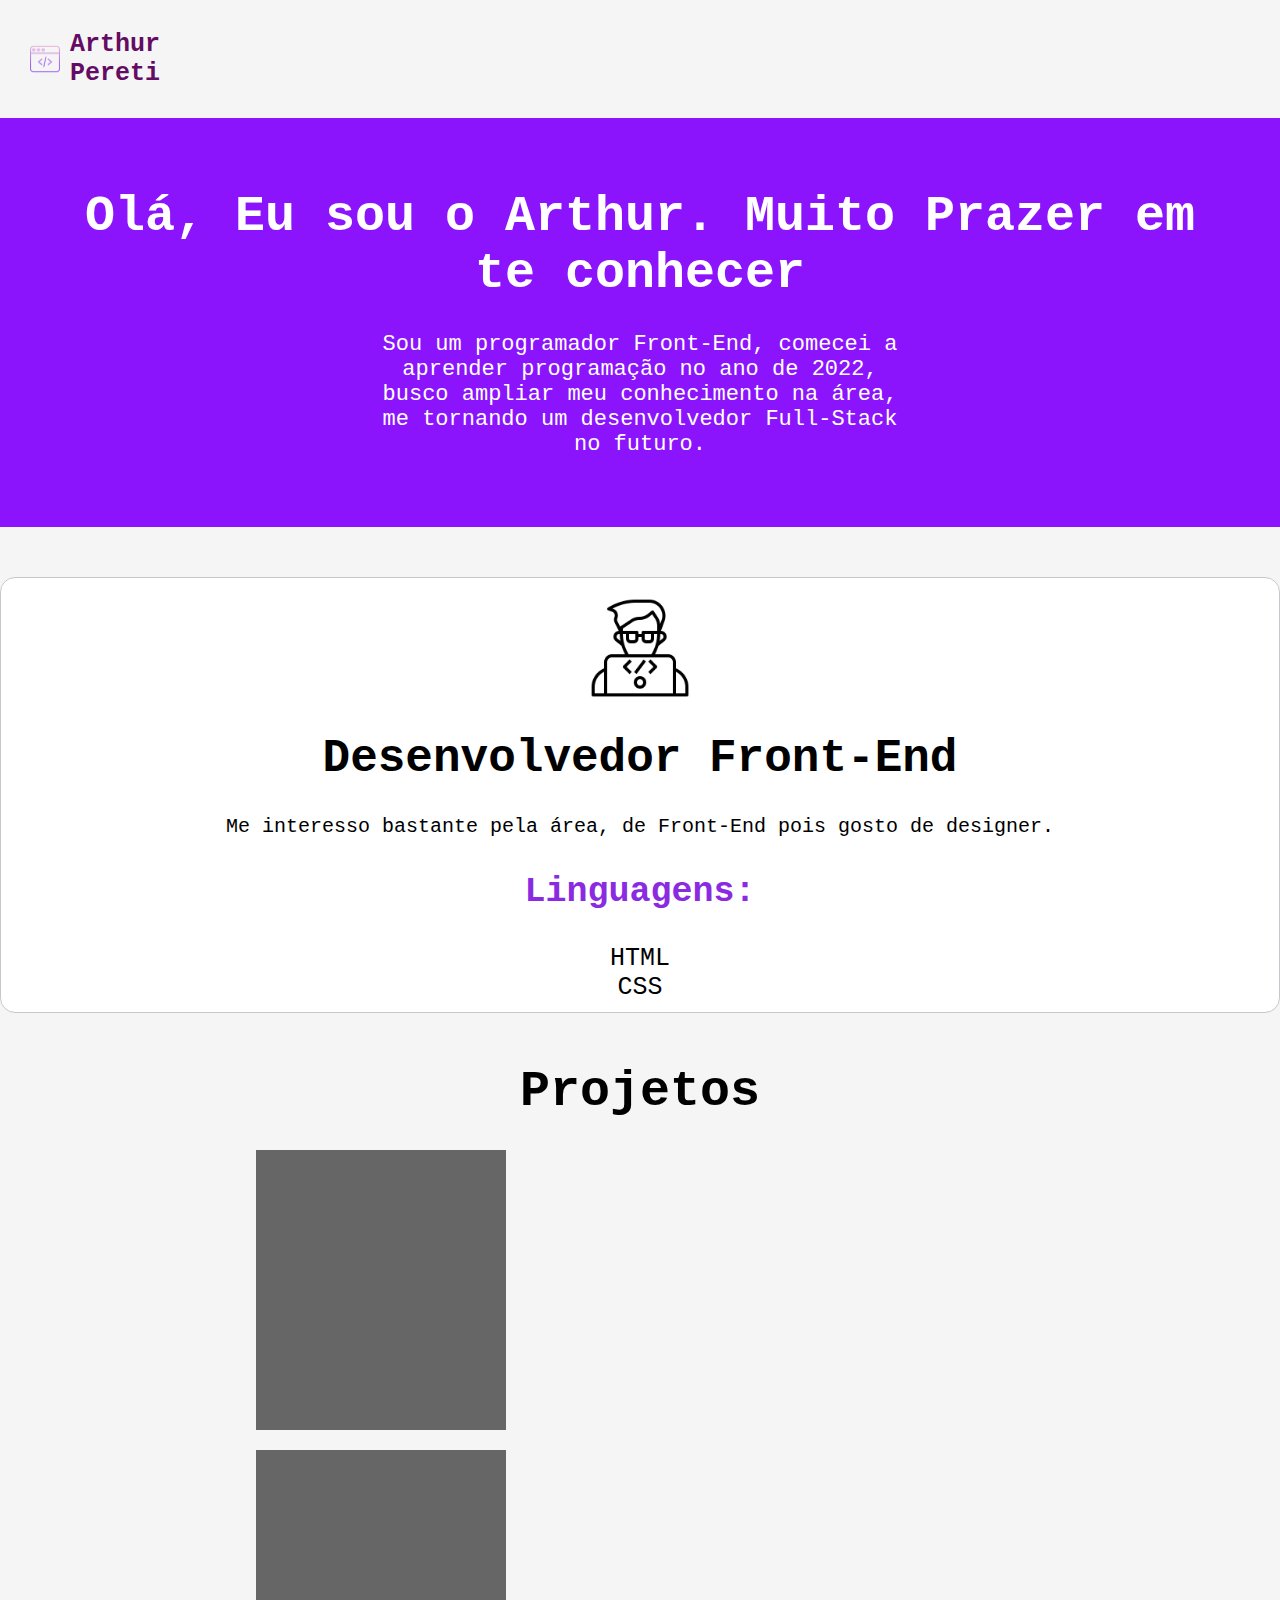
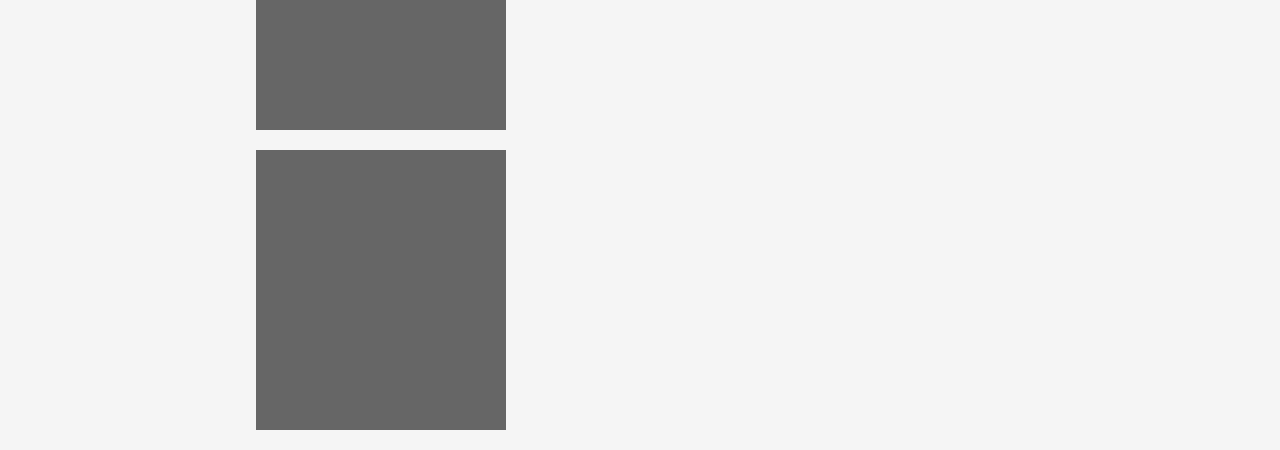
<file: index.html>
<!DOCTYPE html>
<html lang="pt-br">
<head>
    <meta charset="UTF-8">
    <meta http-equiv="X-UA-Compatible" content="IE=edge">
    <meta name="viewport" content="width=device-width, initial-scale=1.0">
    <meta name="Author" content="Arthur Pereti">
    <link rel="stylesheet" type="text/css" href="css/index.css">
    <title>Página Principal</title>
</head>
<body>

        <header>
            <div class="topo">
                <div class="icontext">
                    <img src="img/programacao-da-web.png" alt="Desenvolvedor" id="iconheader">
                    <p class="textheader"><b>Arthur Pereti</b></p>

                    <div class="link">
                        <a class="linkheader" href="index.html">Home</a>
                        <a class="linkheader" href="skills.html">Skills</a>
                    </div>
                </div>
            </div>
        </header>

        <main>
            <section class="section1">
                <div class="aboutme">
                    <h1>Olá, Eu sou o Arthur. Muito Prazer em te conhecer</h1>
                </div>
                <div class="subtextaboutme">
                    <p>Sou um programador Front-End, comecei a aprender programação no ano de 2022, busco ampliar meu conhecimento na área, me tornando um desenvolvedor Full-Stack no futuro.</p>
                </div>
            </section>

            <article>
                <fieldset class="fieldset">
                    <div class="imgfieldset">
                        <center> <img id="imgfieldset" src="img/coding.png" alt="imgcoding"> </center>
                    </div>

                    <div class="titlefieldset">
                        <h1>Desenvolvedor Front-End</h1>
                    </div>

                    <div class="textfieldset">
                        <p id="pfieldset1" class="pfieldset">
                        Me interesso bastante pela área, de Front-End pois gosto de designer.
                        </p>
                        <br><br>
                        <p id="pfieldset2" class="pfieldset">
                        <b>Linguagens:</b>
                        </p>
                        <br>
                        <p id="pfieldset3" class="pfieldset">
                        HTML <br> CSS
                        </p>         
                    </div>    
                </fieldset>
            </article>


            <section class="section2">
                <div class="title">
                    <h1>Projetos</h1>
                </div>

                <div class="container">
                    <div class="bloco">
                        
                    </div>
                    <div class="bloco">
                        
                    </div>
                    <div class="bloco">
                        
                    </div>
                </div>

            </section>
        </main>

</body>
</html>
</file>
<file: css/index.css>
*{
    font-family: 'Courier New', Courier, monospace;
    padding: 0px;
    margin: 0px;
}

body{
    background-color: whitesmoke;
}

.topo{
    padding: 30px;
}

.icontext{
    display: flex;
    align-items: center;
}

#iconheader{
    width: 30px;
}

.textheader{  
    color: rgb(100, 11, 100);
    font-size: 25px;
    margin-left: 10px;
    margin-right: 1440px;
}

.linkheader{
    font-size: 15px;
    text-decoration: none;
    padding: 15px;
    color: rgb(100, 11, 100);
}

.linkheader:hover{
    border: 1px solid blueviolet;
    border-radius: 25px;
}


/* ---------------------------------------------------------- */
.section1{
    background-color: #8B14FD; 
    padding: 70px;

}

.aboutme{
    font-size: 25px;
    color: white;
    margin-top: 0px;
    margin-bottom: 30px;
    text-align: center;

    
}

.subtextaboutme{
    color: white;
    font-family: 'Krona One';
    font-size: 22px;
    text-align: center;
    margin-left: 27%;
    margin-right: 27%;
}

/* ---------------------------------------------------------- */

#imgfieldset{
    padding-top: 20px;
    width: 100px;
}


.fieldset{

    border: 1px solid #c6c6cc;
    border-radius: 15px;
    margin-top: 50px;
    margin-bottom: 50px;
    background-color: white;
}

.titlefieldset{
    font-size: 23px;
    text-align: center;
    padding: 30px;
}

.textfieldset{
    margin: 0px;
    font-size: 15px;
    text-align: center;
}

#pfieldset1{
    font-size: 20px;
}

#pfieldset2{
    color:blueviolet ;
    font-size: 35px;
    padding-bottom: 15px ;
}

#pfieldset3{
    font-size: 25px;
    color: black;
    padding-bottom: 10px;
}
/* ---------------------------------------------------------- */

.title{
    color: black;
    margin-top: 30px;
    margin-bottom: 30px;
    text-align: center;
    font-size: 25px;

}

.bloco{
    float: left;
    width: 250px;
    height: 280px;
    margin-left: 20%;
    margin-right: 20%;
    background-color: #666;
    margin-bottom: 20px;
}
</file>
